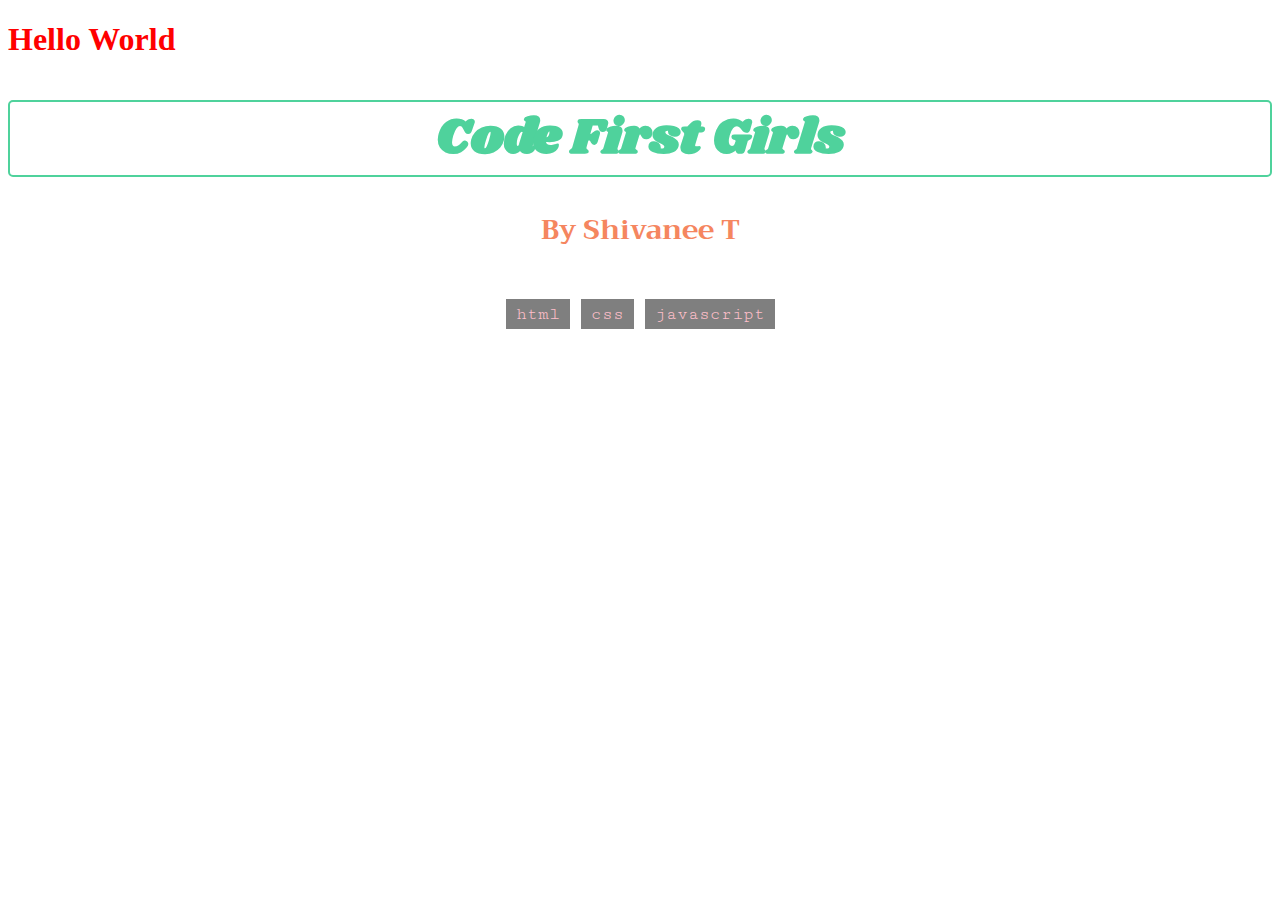
<file: index.html>
<!DOCTYPE html>
<html>
<head>
<title># First site </title>
  <link rel="stylesheet" type="text/css" href="css/styles2.css">
  <link href="https://fonts.googleapis.com/css?family=Cutive+Mono|Shrikhand|Trirong" rel="stylesheet">
</head>
<body>

<h1>Hello World</h1>

<h2>Code First Girls</h2>

<h3>By Shivanee T </h3>

<ul>
  <li>html</li>
  <li>css</li>
  <li>javascript</li>
</ul>


</body>
</file>
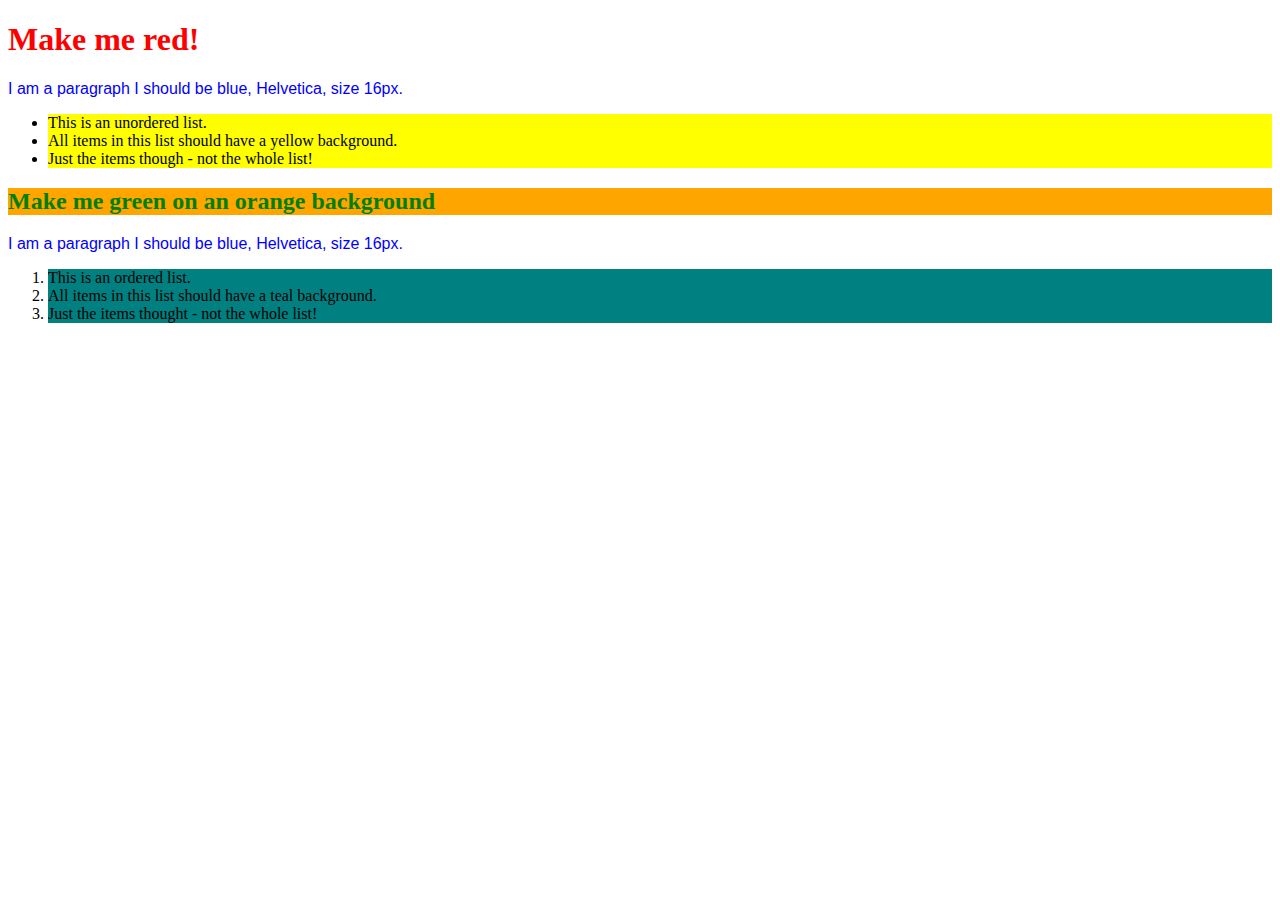
<file: exercise1.html>
<!DOCTYPE html>
<html>
    <head>
        <title>CSS Exercises 1</title>
        <link rel="stylesheet" type="text/css" href="css/styles.css">
    </head>
    <body>
        <h1>Make me red!</h1>

        <p>I am a paragraph I should be blue, Helvetica, size 16px.</p>

        <ul>
            <li>This is an unordered list.</li>
            <li>All items in this list should have a yellow background.</li>
            <li>Just the items though - not the whole list!</li>
        </ul>

        <h2>Make me green on an orange background</h2>

        <p>I am a paragraph I should be blue, Helvetica, size 16px.</p>

        <ol>
            <li>This is an ordered list.</li>
            <li>All items in this list should have a teal background.</li>
            <li>Just the items thought - not the whole list!</li>
        </ol>

    </body>
</html>
</file>
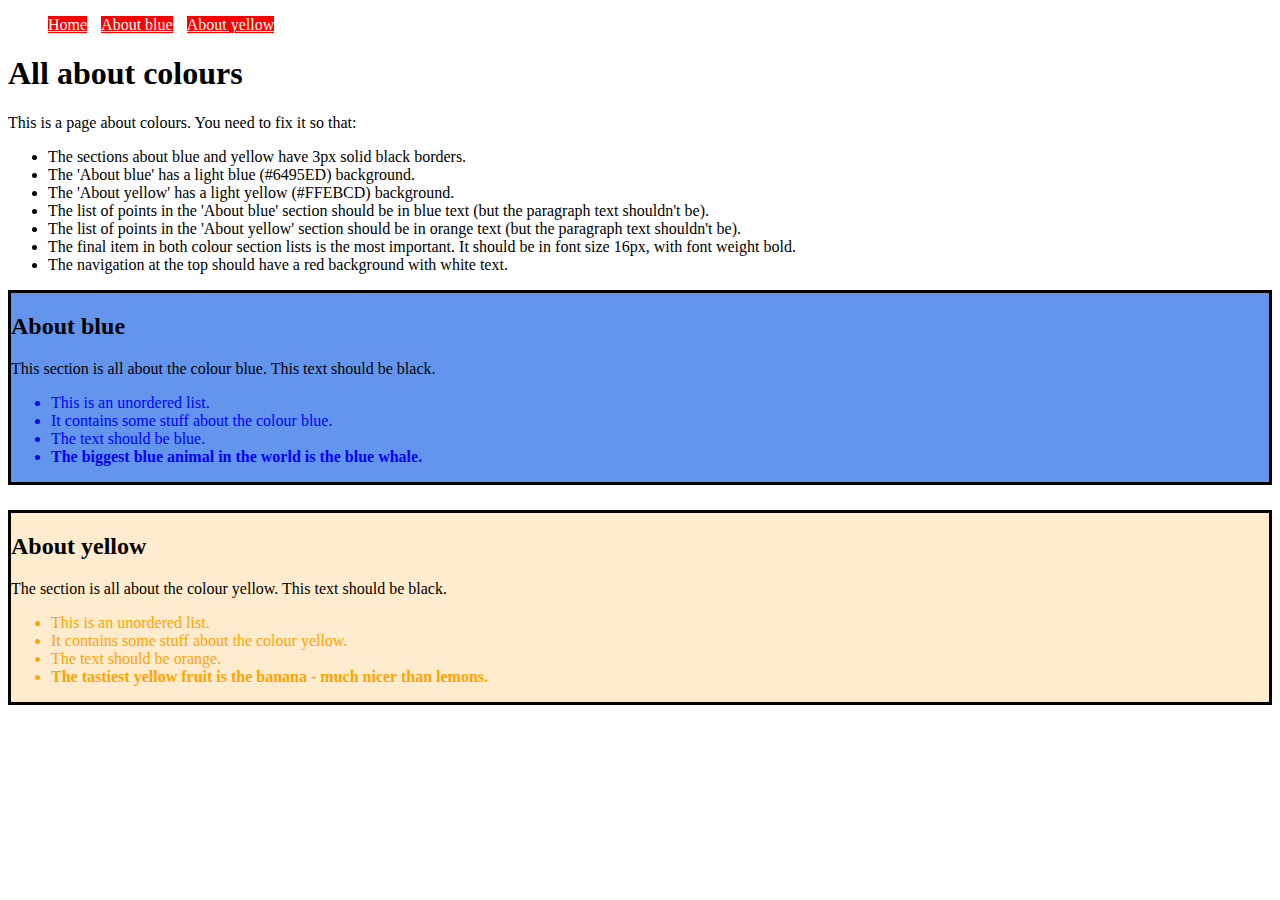
<file: exercise2.html>
<!DOCTYPE html>
<html>
    <head>
        <title>CSS Exercises 1</title>
          <link rel="stylesheet" type="text/css" href="css/stylesexercise2.css">
        <style>
            ul.nav li{
                display: inline-block;
                padding-right: 10px;
            }
        </style>
    </head>
    <body>
        <ul class='nav'>
            <li><a href="#explanation">Home</a></li>
            <li><a href="#about_blue">About blue</a></li>
            <li><a href="#about_yellow">About yellow</a></li>
        </ul>

        <div id='page_content'>

            <h1>All about colours</h1>

            <div id='explanation'>
                <p>This is a page about colours. You need to fix it so that:</p>
                <ul>
                    <li>The sections about blue and yellow have 3px solid black borders.</li>
                    <li>The 'About blue' has a light blue (#6495ED) background.</li>
                    <li>The 'About yellow' has a light yellow (#FFEBCD) background.</li>
                    <li>The list of points in the 'About blue' section should be in blue text (but the paragraph text shouldn't be).</li>
                    <li>The list of points in the 'About yellow' section should be in orange text (but the paragraph text shouldn't be).</li>
                    <li>The final item in both colour section lists is the most important. It should be in font size 16px, with font weight bold.</li>
                    <li>The navigation at the top should have a red background with white text.</li>
                </ul>

            </div>

            <div id='about_blue' class='color-info'>
                <h2>About blue</h2>

                <p>This section is all about the colour blue. This text should be black.</p>

                <ul>
                    <li>This is an unordered list.</li>
                    <li>It contains some stuff about the colour blue.</li>
                    <li>The text should be blue.</li>
                    <li class='important'>The biggest blue animal in the world is the blue whale.</li>
                </ul>

            </div>

            <div id='about_yellow' class='color-info'>
                <h2>About yellow</h2>

                <p>The section is all about the colour yellow. This text should be black.</p>

                <ul>
                    <li>This is an unordered list.</li>
                    <li>It contains some stuff about the colour yellow.</li>
                    <li>The text should be orange.</li>
                    <li class='important'>The tastiest yellow fruit is the banana - much nicer than lemons.</li>
                </ul>

            </div>

    </body>
</html>
</file>
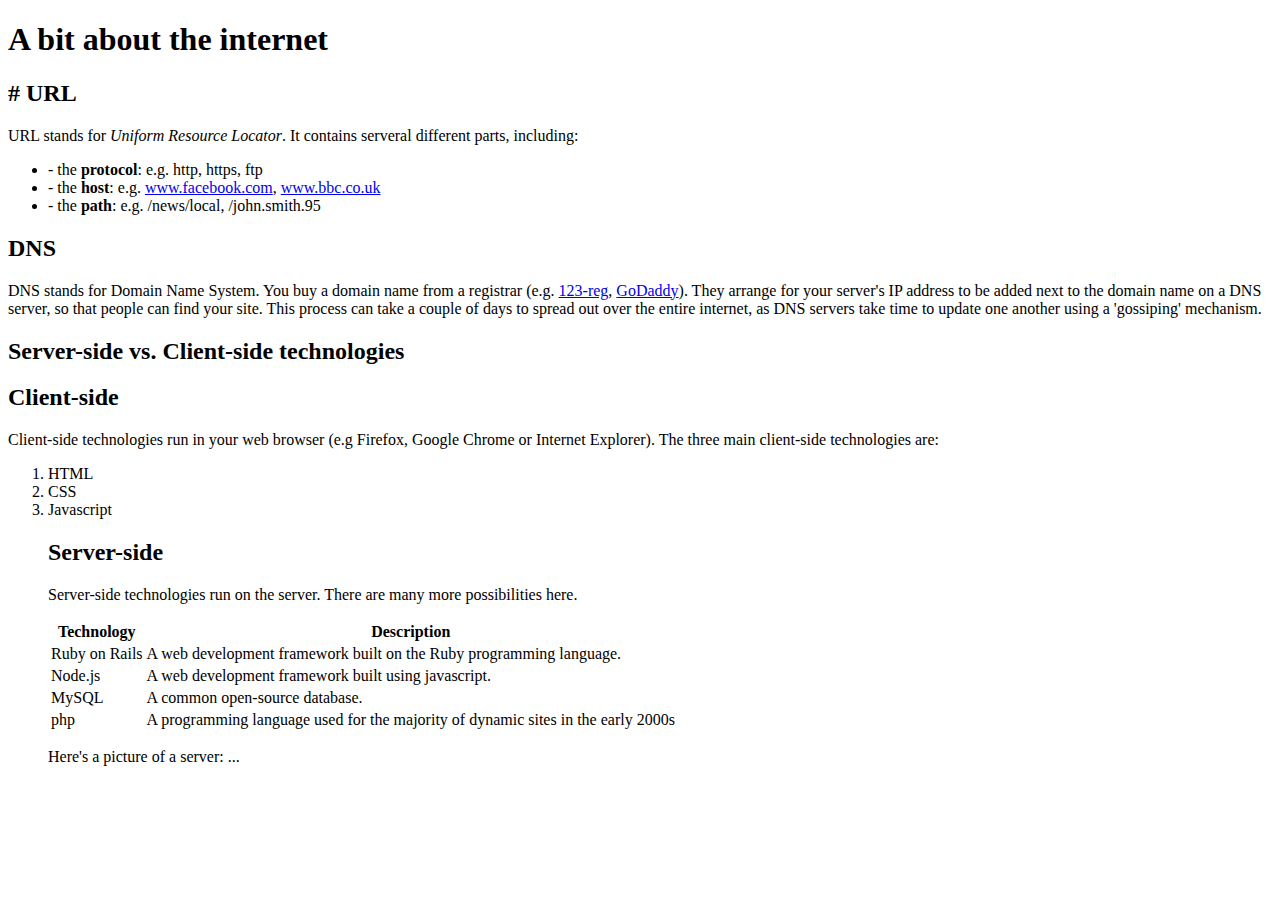
<file: learning_html-master/notes.html>
<!DOCTYPE html>
<html>
<head>
<title># A bit about the internet</title>
</head>

<body>
<h1>A bit about the internet</h1>

<h2># URL</h2>

<p>URL stands for <em>Uniform Resource Locator</em>. It contains serveral different parts, including:
<ul>
<li>- the <strong>protocol</strong>: e.g. http, https, ftp</li>
<li>- the <strong>host</strong>: e.g. <a href="www.facebook.com">www.facebook.com</a>, <a href="www.bbc.co.uk">www.bbc.co.uk<a/></li>
<li>- the <strong>path</strong>: e.g. /news/local, /john.smith.95</li>
</ul>
</p>

<h2>DNS</h2>

<p> DNS stands for Domain Name System. You buy a domain name from a registrar (e.g. <a href="www.123-ref.co.uk">123-reg</a>, <a href="uk.godaddy.com">GoDaddy</a>). They arrange for your server's IP address to be added next to the domain name on a DNS server, so that people can find your site. This process can take a couple of days to spread out over the entire internet, as DNS servers take time to update one another using a 'gossiping' mechanism.</p>

<h2>Server-side vs. Client-side technologies</h2>

<h2>Client-side</h2>

<p>Client-side technologies run in your web browser (e.g Firefox, Google Chrome or Internet Explorer). The three main client-side technologies are:
<ol>
<li> HTML</li>
<li> CSS</li>
<li> Javascript</li> </p>

<h2>Server-side</h2>

<p>Server-side technologies run on the server. There are many more possibilities here.</p>

<table class= "table">
  <tr>
    <th><strong>Technology</strong></th>
    <th><strong>Description</strong></th>
  </tr>
  <tr>
    <td>Ruby on Rails</td>
    <td>	A web development framework built on the Ruby programming language.</td>
  </tr>
  <tr>
    <td>Node.js </td>
    <td>A web development framework built using javascript.</td>
  </tr>
  <tr>
    <td>MySQL </td>
    <td>A common open-source database.</td>
  </tr>
  <tr>
    <td>php</td>
    <td>A programming language used for the majority of dynamic sites in the early 2000s</td>
  </tr>
</table>

<p>Here's a picture of a server: ...</p>

</body>
</file>
<file: css/styles2.css>
h1
{
  color: red;
}

ul {
     padding: 10px;
     font-family: arial black;
     color: pink;
     font-family: 'Cutive Mono', monospace;
     font-size: 18px;
     text-align: center;
   }
   li {
     display: inline;
     padding: 5px 10px 5px 10px;
     background: rgba(0,0,0,0.5);
   }

h2
{
  color: #4FD29C;
  font-family: 'Shrikhand', cursive;
  font-size: 50px;
  text-align: center;
  margin-bottom: 11px;
  border: 2px solid;
  border-radius: 5px;
}

h3 {
  text-align: center;
  margin-bottom: 40px;
  font-family: 'Trirong', serif;
  font-size: 28px;
  color: #F5865F;

}


}
</file>
<file: css/styles.css>
h1 {
  color: red;
}
p {
  color: blue;
  font-family: Helvetica;
  font-size: 16px;
}
ul li {
  background-color: yellow;
}
ol li {
  background-color: teal;
}
h2 {
  color: green;
  background-color: orange;
}
</file>
<file: css/stylesexercise2.css>
#about_blue {
  border-style: solid;
  border-width: 3px;
  background-color: #6495ED;

}

#about_blue ul {
  color: blue;
}

#about_yellow {

  border-style: solid;
  border-width: 3px;
  background-color: #FFEBCD;
  margin-top: 25px;

}

#about_yellow ul {
  color: orange;
}
.important {

  font-weight: bold;
  font-size: 16px;

}

.nav a {
  background-color: red;
  color: white;

}
</file>
